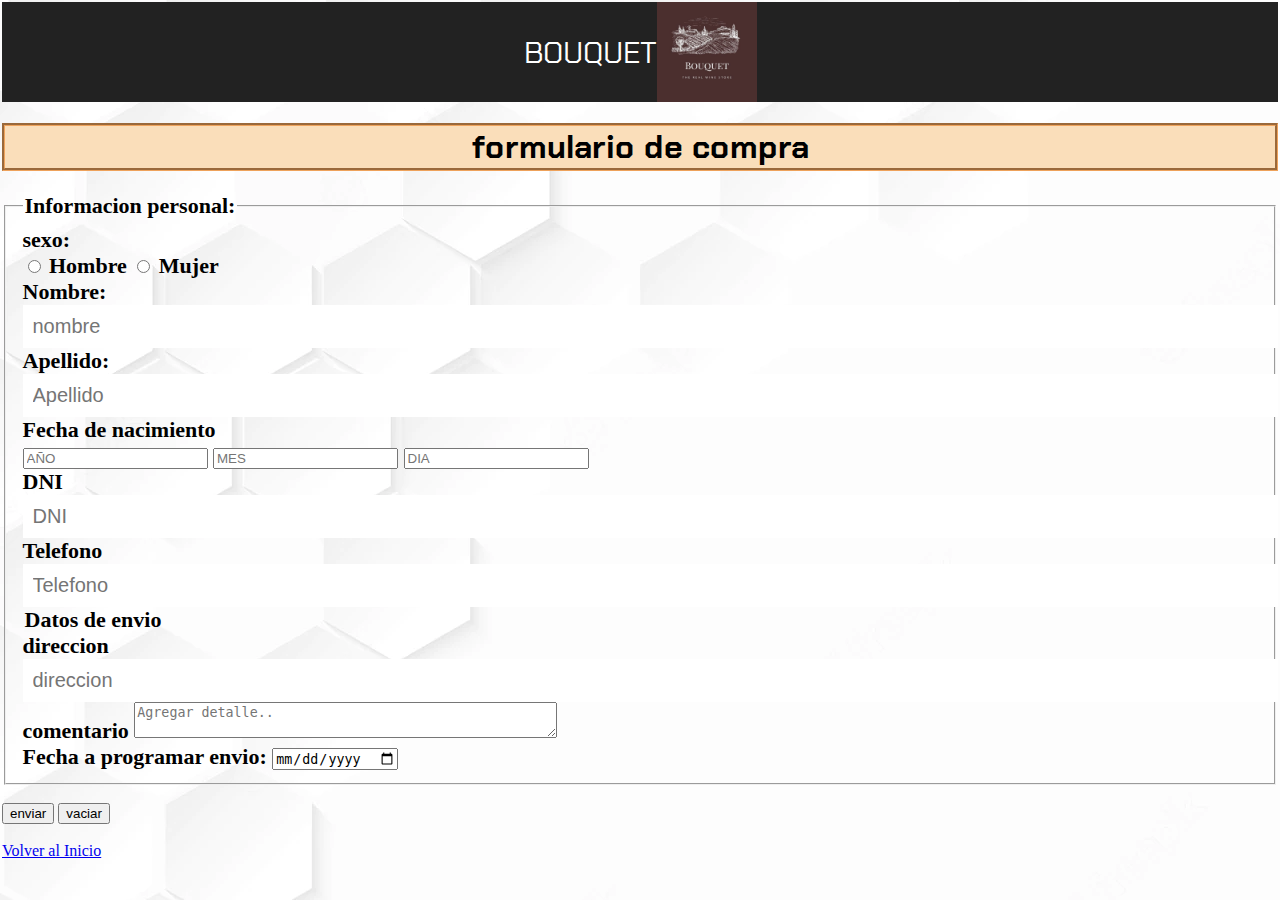
<file: compramayorista.html>
<!DOCTYPE html>
<html lang="en">
<head>
    <meta charset="UTF-8">
    <meta http-equiv="X-UA-Compatible" content="IE=edge">
    <meta name="viewport" content="width=device-width, initial-scale=1.0">
    <title>index.html</title>
    <link rel="stylesheet" href="estilo.css">
    <link rel="preconnect" href="https://fonts.googleapis.com">
<link rel="preconnect" href="https://fonts.gstatic.com" crossorigin>
<link href="https://fonts.googleapis.com/css2?family=Amatic+SC:wght@700&family=Armata&family=Chakra+Petch:wght@300&family=Courgette&family=Exo+2:wght@300&family=Italianno&family=Lobster+Two&family=Manrope:wght@300&family=Nuosu+SIL&family=Play&family=Saira+Condensed:wght@300&family=Share+Tech+Mono&display=swap" rel="stylesheet">
     
</head>
<body>
    <header id="header4">
        <nav class="bou4"> BOUQUET</nav>
        <img  src="Logo.jpg" alt="logo de empresa">
    </header>
    <div>
        <h1 id="realizarcompra">formulario de compra</h1>
        
    </div>
    <article>
        <form action="" method="GET" enctype="multipart/form-data">

            <fieldset>
                <legend>Informacion personal:</legend>
                <Label for="sexo">sexo:</Label>
                <br>
                <input id="Hombre" name="sexo"type="radio" value="Hombre">
                <label for="Hombre">Hombre</label>
                <input id="Mujer" name="sexo"type="radio" value="Mujer">
                <label for="Mujer">Mujer</label>

                <br>
                <label for="Nombre">Nombre:</label>
                <input type="text" placeholder="nombre">
                <label for="Apellido">Apellido:</label>
                <input type="text" placeholder="Apellido">
                
                <br>
                <label for="Fecha de nacimiento">Fecha de nacimiento</label>
                <br>
                <input type="number" placeholder="AÑO">
                <input type="number" placeholder="MES">
                <input type="number" placeholder="DIA">
                <br>
                <label for="DNI">DNI</label>
                <input type="text" placeholder="DNI">
                <label for="Telefono">Telefono</label>
                <input type="text" placeholder="Telefono">
                <legend>Datos de envio</legend>
                <label for="direccion">direccion</label>
                <input type="text" name="direccion" placeholder="direccion">
                <br>
                <label for="comentario">comentario</label>
                <textarea name="comentario" id cols="50" placeholder="Agregar detalle.."></textarea>
                <br>
                <label for="fehca">Fecha a programar envio:</label>
                <input type="date" name="fecha" id="body > section > form > fieldset:nth-child(5) >"input type="date">
                
            </fieldset>
            <br>
        
            <input type="submit" value="enviar">
            <input type="submit" value="vaciar">
            <br>
            <br>
            <nav><a href="index.html"> Volver al Inicio</a></nav>

        </form>
    </article>
    <footer id="pie">

    </footer>
</body>
</html>
</head>
</file>
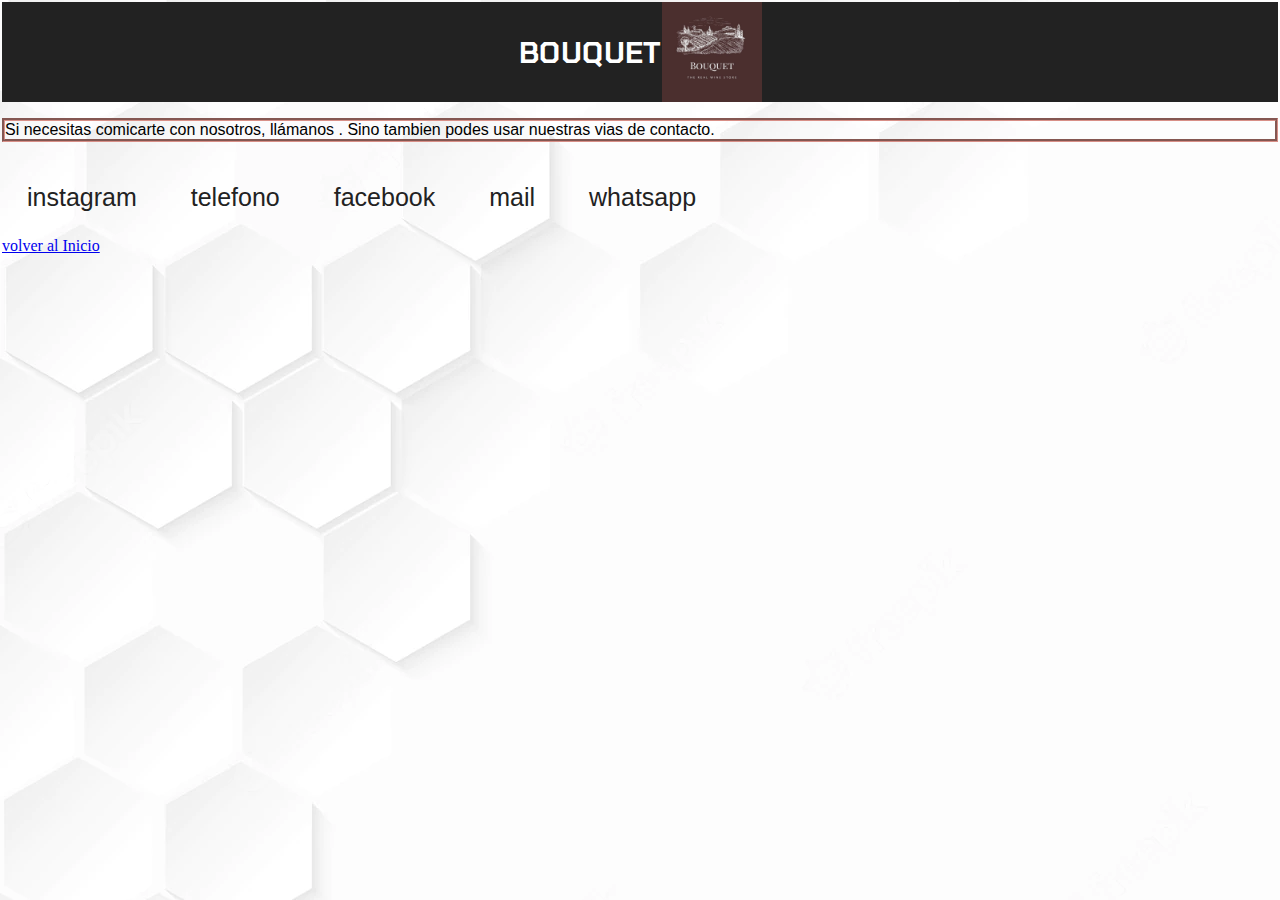
<file: nrocontacto.html>
<!DOCTYPE html>
<html lang="en">
<head>
    <meta charset="UTF-8">
    <meta http-equiv="X-UA-Compatible" content="IE=edge">
    <meta name="viewport" content="width=device-width, initial-scale=1.0">
    <title>index.html</title>
    <link rel="stylesheet" href="estilo.css">
    <link rel="preconnect" href="https://fonts.googleapis.com">
<link rel="preconnect" href="https://fonts.gstatic.com" crossorigin>
<link href="https://fonts.googleapis.com/css2?family=Amatic+SC:wght@700&family=Armata&family=Chakra+Petch:wght@300&family=Courgette&family=Exo+2:wght@300&family=Italianno&family=Lobster+Two&family=Manrope:wght@300&family=Nuosu+SIL&family=Play&family=Saira+Condensed:wght@300&family=Share+Tech+Mono&display=swap" rel="stylesheet">
<link rel="stylesheet" href="https://fonts.googleapis.com/css2?family=Material+Symbols+Outlined:opsz,wght,FILL,GRAD@48,400,0,0" />
</head>
<body>
  <header class="header">
    <h1 id="bouquet">BOUQUET</h1>
    <img id="logo" src="Logo.jpg" alt="logo">
  </header>
     <section>
      <p id="parrafo1">
        Si necesitas comicarte con nosotros, llámanos . Sino tambien podes usar
    nuestras vias de contacto.</p>
      </section>
     <div class="redes">
    <a id="inst"href="#">instagram</a>
     <a id="inst"href="#">telefono </a>
     <a id="inst"href="#">facebook</a>
     <a id="inst"href="#">mail</a>
     <a id="inst"href="#">whatsapp</a>
     </div>
  <nav><a href="index.html"> volver al Inicio</a></nav>

  <footer id="pie">

  </footer>
</body>
</html>
</file>
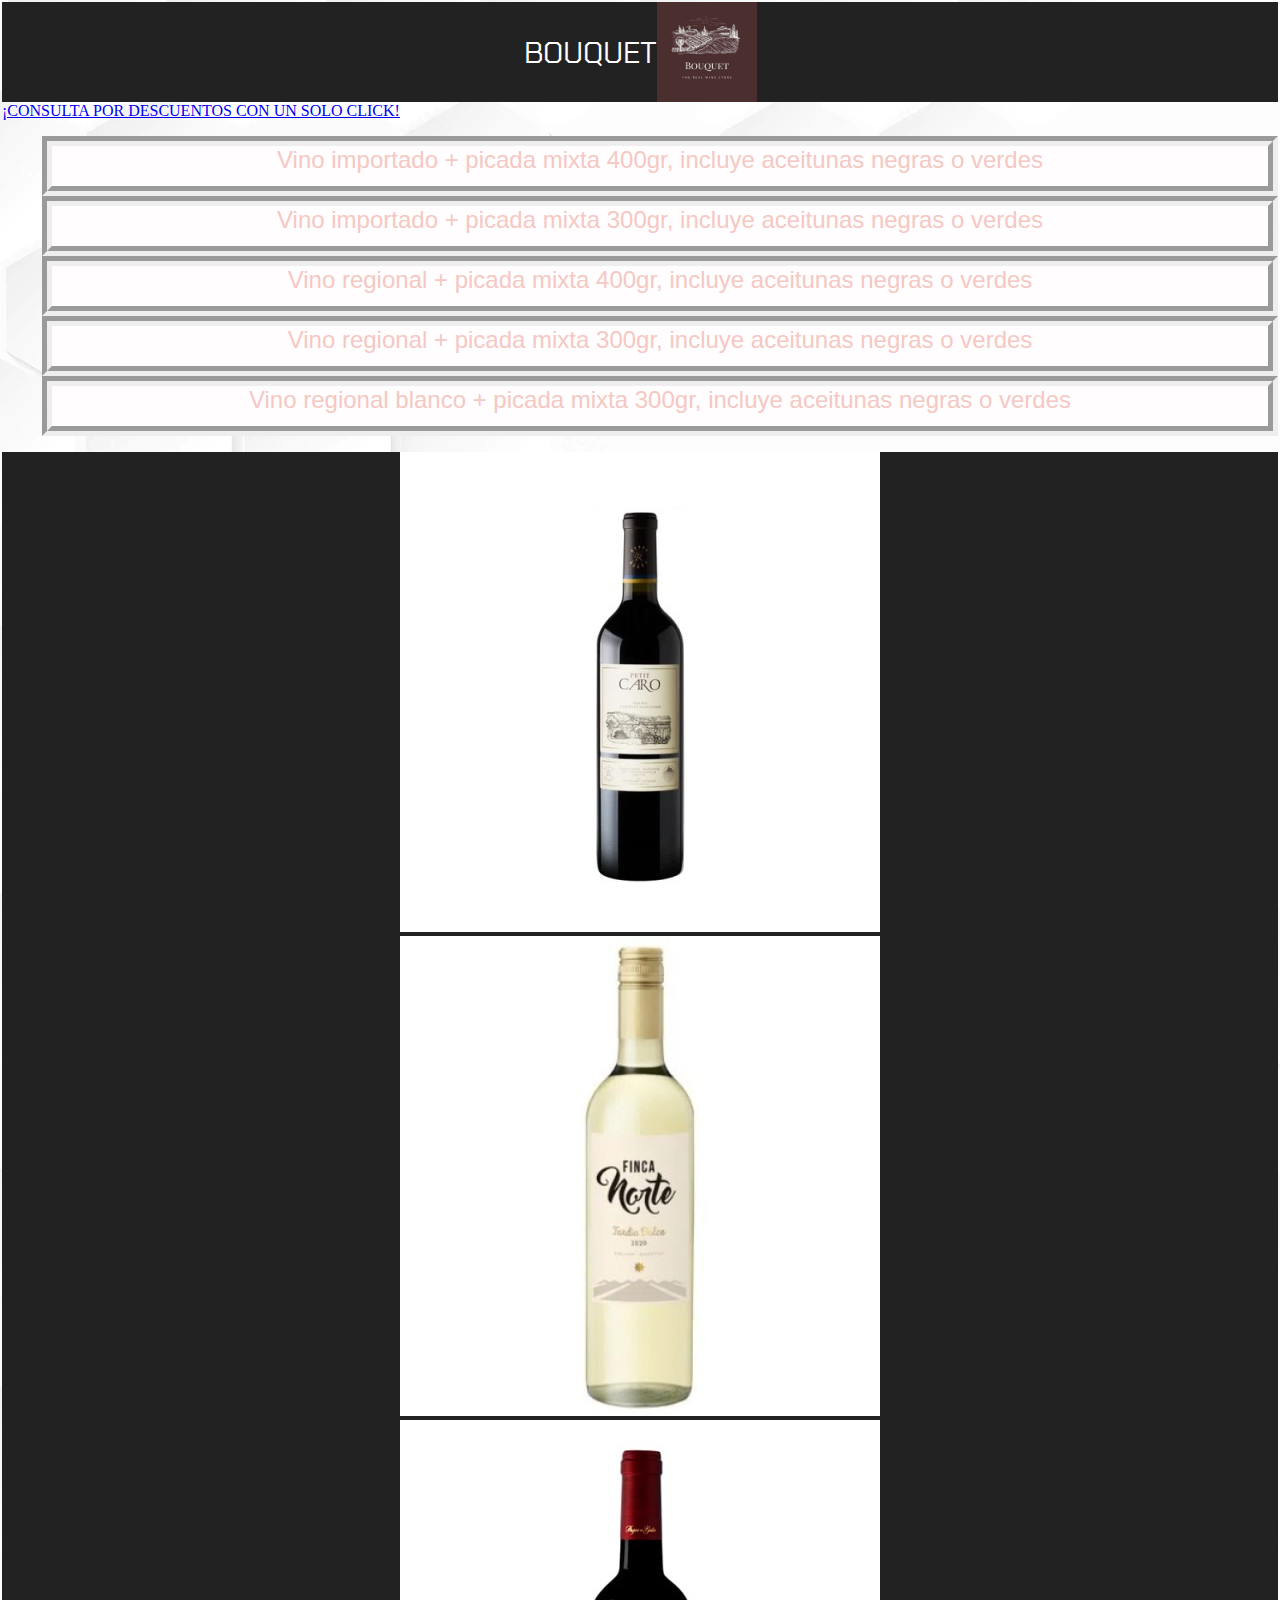
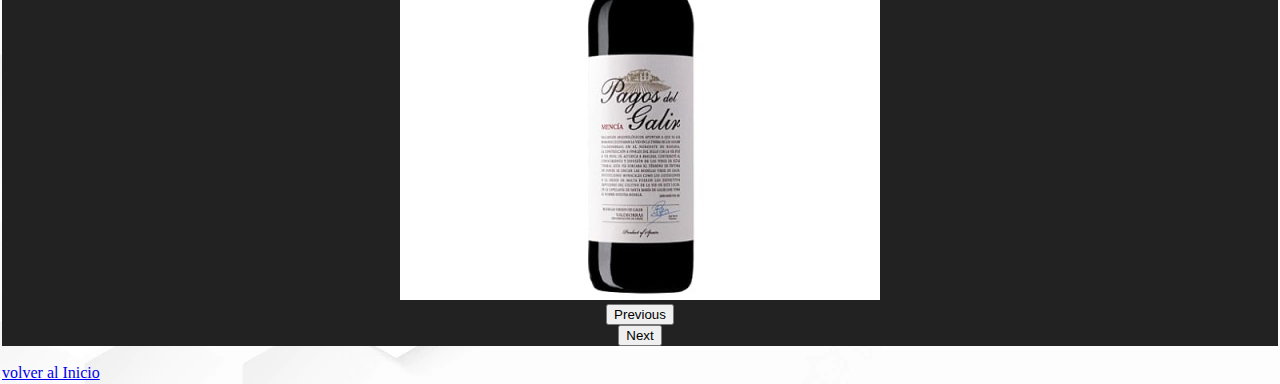
<file: promociones.html>
<!DOCTYPE html>
<html lang="en">
<head>
    <meta charset="UTF-8">
    <meta http-equiv="X-UA-Compatible" content="IE=edge">
    <meta name="viewport" content="width=device-width, initial-scale=1.0">
    <title>index.html</title>
    <link rel="stylesheet" href="estilo.css">
<link rel="stylesheet" href="https://cdnjs.cloudflare.com/ajax/libs/animate.css/4.1.1/animate.min.css">
<link rel="preconnect" href="https://fonts.googleapis.com">
<link rel="preconnect" href="https://fonts.gstatic.com" crossorigin>
<link href="https://fonts.googleapis.com/css2?family=Amatic+SC:wght@700&family=Armata&family=Chakra+Petch:wght@300&family=Courgette&family=Exo+2:wght@300&family=Italianno&family=Lobster+Two&family=Manrope:wght@300&family=Nuosu+SIL&family=Play&family=Saira+Condensed:wght@300&family=Share+Tech+Mono&display=swap" rel="stylesheet">
<meta charset="utf-8">
    <meta name="viewport" content="width=device-width, initial-scale=1">
    <link href="https://cdn.jsdelivr.net/npm/bootstrap@5.2.0-beta1/dist/css/bootstrap.min.css" rel="stylesheet" integrity="sha384-0evHe/X+R7YkIZDRvuzKMRqM+OrBnVFBL6DOitfPri4tjfHxaWutUpFmBp4vmVor" crossorigin="anonymous">
</head>
<body>
   
    <header id="header2">
        <nav class="bou2"> BOUQUET</nav>
        <img  src="Logo.jpg" alt="logo de empresa">
    </header>
    <section>
        <article>
        <div> <a href="nrocontacto.html" class= "animate__animated animate__bounce">¡CONSULTA POR DESCUENTOS CON UN SOLO CLICK!</a></div>    
        </article>
     </section>
     
    <nav id="promo">
        <ol>
            <li>Vino importado + picada mixta 400gr, incluye aceitunas negras o verdes</li>
            <li>Vino importado + picada mixta 300gr, incluye aceitunas negras o verdes</li>
            <li>Vino regional + picada mixta 400gr, incluye aceitunas negras o verdes</li>
            <li>Vino regional + picada mixta 300gr, incluye aceitunas negras o verdes</li>
            <li>Vino regional blanco + picada mixta 300gr, incluye aceitunas negras o verdes</li>
        </ol>
        <div id="carouselExampleControls" class="carousel slide" data-bs-ride="carousel">
          <div class="carousel-inner">
            <div class="carousel-item active">
              <img src="vino1.jpg" class="d-block w-10" alt="vino tinto">
            </div>
            <div class="carousel-item">
              <img src="vinoB4.jpg" class="d-block w-10" alt="vino blanco">
            </div>
            <div class="carousel-item">
              <img src="vino33.jpg" class="d-block w-10" alt="vino tinto">
            </div>
          </div>
          <button class="carousel-control-prev" type="button" data-bs-target="#carouselExampleControls" data-bs-slide="prev">
            <span class="carousel-control-prev-icon" aria-hidden="true"></span>
            <span class="visually-hidden">Previous</span>
          </button>
          <button class="carousel-control-next" type="button" data-bs-target="#carouselExampleControls" data-bs-slide="next">
            <span class="carousel-control-next-icon" aria-hidden="true"></span>
            <span class="visually-hidden">Next</span>
          </button>
        </div>
        
        <br>
        <nav>
        
        </nav>
        <a href="index.html"> volver al Inicio</a>

    </nav>
    <script src="https://cdn.jsdelivr.net/npm/bootstrap@5.2.0-beta1/dist/js/bootstrap.bundle.min.js" integrity="sha384-pprn3073KE6tl6bjs2QrFaJGz5/SUsLqktiwsUTF55Jfv3qYSDhgCecCxMW52nD2" crossorigin="anonymous"></script>
    <footer id="pie">

    </footer>
    
</body>
</html>
</file>
<file: estilo.css>
body {
    background-color: rgb(194, 186, 186);
    background-image: url(./fondoblanco.png);
    margin: 1px;
    padding: 1px;    
}
 #promo ol li {
    
    font-family:'Trebuchet MS', 'Lucida Sans Unicode', 'Lucida Grande', 'Lucida Sans', Arial, sans-serif;
    font-size: 24px;  
    color: #f5c8c3;
    border-style:groove;
    display:grid;
    grid-template-areas: inherit;
    grid-template-rows:40px;
    text-decoration: none;
    justify-content: center;
    background-color:rgb(255, 253, 253);
    border-width: 10px;    
}


.sobrenosotros1 {
    background-color:#222;
    height: 95px;
    display: grid;
    grid-template-rows:auto ;
    grid-template-rows:repeat(4, 150px);
    justify-items: center;
    border-style: groove;
    border-color: rgb(238, 162, 91); 
}
.sobrenosotros1 ul a:hover {
    color: rgb(148, 100, 100);
}
ul li a {
    background-color: #222;
    color: rgb(245, 245, 240);
    font-size: 23px;  
    text-decoration: none;
    padding: 13px;
    display: grid;
    font-family: 'Chakra Petch', sans-serif;
}
.vino1 {
    width: 33,3%;
}
#header2 {
    background-color: #222;
    height: 100px;
    display: grid;
    grid-template-areas: 
    "header header"
    "compraMayorista compraMayorista"
    "sobreNosotros sobreNosotros"
    "contacto contacto"
    "promociones promociones"
    "footer footer"; 
    align-items: center;
    justify-content: center;
    color: white;
    
}
.bou2 {
    font-family:'Chakra Petch', sans-serif;
    font-size: 30px;
}
.form-login h2 {    
    margin: 0;
    height: 45px;
    font-size: 25px;
    font-family:'Trebuchet MS', 'Lucida Sans Unicode', 'Lucida Grande', 'Lucida Sans', Arial, sans-serif;
}

.controls {
   
    border: 1px solid #e6a959;
    margin-bottom: 15px;
    padding: 6px 6px;
    background: #2222;
}

header img {
    height: 100px;
}
#carouselExampleControls {
    
    background-color:#222;
    display:flex;
    flex-direction: column;
    align-items: center;
}


.nombre{
    display:flex;
    flex-direction: column;
    align-items: center;
}
.correoelectronico {
    display:flex;
    flex-direction: column;
    align-items: center;
}
.telefonoo {
    display:flex;
    flex-direction: column;
    align-items: center;
    
}
.sombra {
    box-shadow: 12px 0px 8px 0px #000;
}
.mensaje {
    display:flex;
    flex-direction: column;
    align-items: center;
}
#copas3 {
    padding-left: 720px;
    height: 270px;
}
.btnenviar {
    padding-left: 760px;
}

.imagenes123 {
    font-size: 30px;
    font-family: 'Saira Condensed', sans-serif;
    color:#222;
    box-shadow: 10px 0px 8px 0px #000;
}
#v1 {
    filter:drop-shadow(100%);
    transition: all 1s;  
     
}
#v1:hover {
    filter:drop-shadow(0);
    transform: scale(1.1);
}
#v2 {
    filter:drop-shadow(100%);
    transition: all 1s;
}
#v2:hover {
    filter:drop-shadow(0);
    transform: scale(1.1);
}
#v3 {
    filter:drop-shadow(100%);
    transition: all 1s;
}
#v3:hover {
    filter:drop-shadow(0);
    transform: scale(1.1);
}
#v4 {
    filter:drop-shadow(100%);
    transition: all 1s;
}
#v4:hover {
    filter:drop-shadow(0);
    transform: scale(1.1);
}
#v5 {
    filter:drop-shadow(100%);
    transition: all 1s;
}
#v5:hover {
    filter:drop-shadow(0);
    transform: scale(1.1);
}
#header3 {
    background-color: #222;
    height: 100px;
    display: grid;
    grid-template-areas: 
    "header header"
    "compraMayorista compraMayorista"
    "sobreNosotros sobreNosotros"
    "contacto contacto"
    "promociones promociones"
    "footer footer";             
    color: white;
    font-family:'Chakra Petch', sans-serif;
    font-size: 30px;
    justify-content: center;
    align-items: center;
}
#header4 {
    background-color: #222;
    height: 100px;
    display: grid;
    grid-template-areas: 
    "header header"
    "compraMayorista compraMayorista"
    "sobreNosotros sobreNosotros"
    "contacto contacto"
    "promociones promociones"
    "footer footer"; 

    align-items: center;
    justify-content: center;
    color: white;
    font-family:'Chakra Petch', sans-serif;
    font-size: 30px;
}
#negro {
    background-color: #222;
    height: 95px;
    display: grid;
    grid-template-rows:auto ;
    grid-template-rows:repeat(4, 150px) ;
    justify-items: center;
    border-style: groove;
    border-color: rgb(238, 162, 91)   
}
#negro ul li a {
    background-color: #222;
    color: rgb(245, 245, 240);
    font-size: 25px;  
    text-decoration: none;
    padding: 13px;
    display: grid;   
}

li {
    display: inline-block;
}
.prohibido-18 {
    font-size: 22px;
}
.header {
    background-color:#222;
    height: 100px;
    display: grid;
    grid-template-areas: 
    "header header"
    "compraMayorista compraMayorista"
    "sobreNosotros sobreNosotros"
    "contacto contacto"
    "promociones promociones"
    "footer footer";
    justify-content: center;
    align-items: center;
    font-size: 15px;
}


#bouquet {
    font-family:'Chakra Petch', sans-serif;
    color: white;
    font-size: 30px;
}

 #inst{
    display: inline-block;
    padding: 25px;
    text-decoration: none;
    font-family:'Trebuchet MS', 'Lucida Sans Unicode', 'Lucida Grande', 'Lucida Sans', Arial, sans-serif;
    font-size: 25px;
    color: #222;
 }
#parrafo1 {
    border-style:groove;
    font-family:'Trebuchet MS', 'Lucida Sans Unicode', 'Lucida Grande', 'Lucida Sans', Arial, sans-serif;
    border-color: #d88f87;
}

#negro ul a:hover {
    color: rgb(148, 100, 100);
}
#bougit {
    display: flex;
}

.-menu-vertical:hover {
    position: absolute;
    display: block;
    list-style: none;
}
.nro {
    background-color:#222;
    color: aliceblue;
    font-family:'Chakra Petch', sans-serif;
    display: grid;
    align-content: space-around;
    grid-template-rows:repeat(5, 40px);
    font-size: 15px;
}

.letra {
    font-family:'Chakra Petch', sans-serif;
    color:#222;
    padding-bottom: 90px;
}
.contactanos {
    background-color: #222;
    display: grid;
    justify-items: center;
    color: aliceblue;
    font-family:'Chakra Petch', sans-serif;
    font-size: 30px;
    border-style: groove;
    border-color: rgb(238, 162, 91);
}

ul a {
    color: rgb(5, 5, 5);
    font-style:'Nuosu SIL', serif;
    font-size: 31px;
    font-family:'Saira Condensed', sans-serif;
    text-decoration: none;
}
#elementoid {
    text-align: center;
    font-weight: bold;
    font-size: 50px;
    font-family:Arial, Helvetica, sans-serif;
    text-shadow: 2px 2px 5px rgb(78, 50, 12);
}
#elementoid2 {
    text-align: center;
    font-weight: bold;
    font-size: 50px;
    text-shadow: 10px 10px 10px rgb(12, 11, 11);
    font-family:'Italianno', cursive;
    display: flex;
    justify-content: center;
    flex-direction:column;
}

fieldset {
    font-weight: bold;
    font-size: 22px;
    font-family: Cambria, Cochin, Georgia, Times, 'Times New Roman', serif;
}
h1 {
    font-family: Cambria, Cochin, Georgia, Times, 'Times New Roman', serif;
    font-size: bold;
}
.text-muted {
    font-size: 15px;
}
.calidadypureza  {
    text-align: center;
    text-shadow: 2px 2px 5px rgb(78, 50, 12);
    font-size: 40px;
    font-family: 'Saira Condensed', sans-serif;
}
.calidad {
    text-align: center;
    text-shadow: 2px 2px 5px rgb(78, 50, 12);
    font-size: 40px;
    font-family: 'Saira Condensed', sans-serif;
}
.informacionS {
    text-align: center;
    text-shadow: 2px 2px 5px rgb(78, 50, 12);
    font-size: 35px;
}
#realizarcompra {
    background-color: #fadeba;
    text-align: center;
    text-decoration-line:none;
    font-family:'Chakra Petch', sans-serif;
    border-style: groove;
    border-color: rgb(238, 162, 91)
}
.imagentinto {
    display:flex;
    justify-content: center;
}
.imagentinto img {
    width: 850px;
    height: 600px;
   
}

 .bodega1 {
    font-size: 25px;
    font-family:'Saira Condensed', sans-serif;
    border-style:groove;
    border-color:rgb(231, 231, 231);
    background-color: rgb(255, 255, 255);
 }
 .micuenta {
    background-image: url(./Fmaderavino.jpg);
    font-family: 'Saira Condensed', sans-serif;
    margin: 0;
    padding: 0;
 }
.contenedor1 {
    display:flex;
    flex-direction: column;
    align-items: center;
    
}
.formulario {
    margin-top: 10px;
    padding: 3px;
    display:flex;
    flex-direction: column;
    align-items: center;

}
input[type="text"],
input[type="password"] {
    font-size: 20px;
    width: 100%;
    padding: 10px;
    border: none;
    
}
.logoacc {
    display:flex;
    flex-direction: column;
    align-items: center;


}
.img-fluidd {
    height: 400px;
    width: 380px;
    box-shadow: 5px 5px 10px 5px #000;
    border-radius: 3px;
}
.input-contenedor {
    margin-bottom: 15px;
    
 
}
.icon {
    min-width: 50px;
    text-align: center;
    color:rgb(0, 0, 0);
}
.button {
    border:none;
    width: 100%;
    color:white;
    font-size: 21px;
    background-color: #222;
    padding: 12px 16px;
}

.button:hover {
    background:  rgb(238, 162, 91);
}
#p1 { 
    color: white;
    font-size: 25px;
    display:flex;
    flex-direction: column;
    align-items: center;
}
.link {
    text-decoration: none;
    font-size: 25px;
    border-style:groove;
    border-color: #222;
    color: white;
    background-color: #222;
    border-radius: 5%;
    display:flex;
    flex-direction: column;
    align-items: center;
}

#registro {
    display:flex;
    flex-direction: column;
    align-items: center;
    color: white;
    text-shadow: 10px 10px 10px rgb(15, 13, 13);
}
.registro {
    display:flex;
    flex-direction: column;
    align-items: center;
    color: white;
    text-shadow: 10px 10px 10px rgb(12, 11, 11);
}
.viñedo1 {
    font-size: 25px;
    font-family:'Saira Condensed', sans-serif;
    border-style:groove;
    border-color: rgb(231, 231, 231);
    background-color: rgb(255, 255, 255);
 }
 

 @media screen and ( min-width: 320) {

    #elementoid2 {
    text-align: center;
    font-weight: bold;
    font-size: 50px;
    text-shadow: rgb(238, 226, 203);
    font-family:'Italianno', cursive;
}
#bougif {
    max-width: 65%;
    height: 300px;
    padding-left: 800px;
}
 #negro ul li a {
    background-color: #222;
    color: rgb(245, 245, 240);
    font-size: 25px;  
    text-decoration: none;
    display: inline-block;
    flex-direction: row;
    padding: 15px;
 }
 .header {
    background-color:#222;
    height: 100px;
    display: flex;
    justify-content: center;
 }
 #imagentinto {
    max-width: 65%;
    height: auto;
    padding-left: 420px; 
}
#negro {
    background-color: #222;
    height: 100px;
    display: grid;
    grid-template-rows:auto ;
    grid-template-rows:repeat(4, 150px) ;
    justify-items: center;
 }
 #carouselExampleControls {
    width: 100%;
    max-width: 120em;
    background-color:#222;
    padding-left: 710px;
    padding-right: 710px;
}
}

 @media screen and (min-width:1200) {

 
    #elementoid2 {
        text-align: center;
        font-weight: bold;
        font-size: 50px;
        text-shadow: rgb(238, 226, 203);
        font-family:'Italianno', cursive;
    }
    #bougif {
        max-width: 65%;
        height: 300px;
        padding-left: 800px;
    }
     #negro ul li a {
        background-color: #222;
        color: rgb(245, 245, 240);
        font-size: 25px;  
        text-decoration: none;
        display: inline-block;
        flex-direction: row;
        padding: 15px;
     }
     .header {
        background-color:#222;
        height: 100px;
        display: flex;
        justify-content: center;
     }
     #imagentinto {
        max-width: 65%;
        height: auto;
        padding-left: 420px; 
    }
    #negro {
        background-color: #222;
        height: 100px;
        display: grid;
        grid-template-rows:auto ;
        grid-template-rows:repeat(4, 150px) ;
        justify-items: center;
     }
     #carouselExampleControls {
        width: 100%;
        max-width: 120em;
        background-color:#222;
        padding-left: 710px;
        padding-right: 710px;
    }
}
</file>
